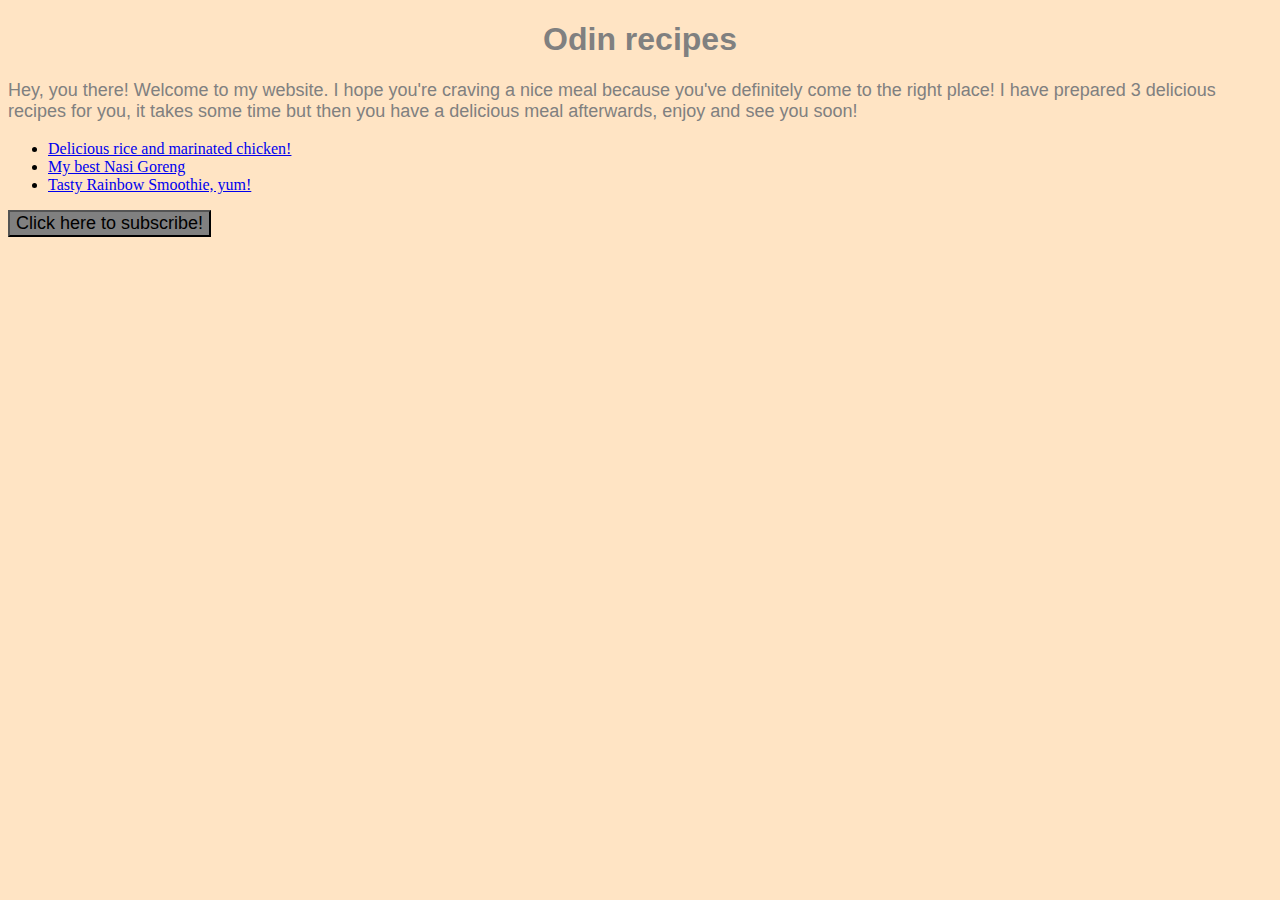
<file: index.html>
<!DOCTYPE html>
<html lang="en">
    <head>
        <meta charset="utf-8">
        <title>recipes</title>
        <style>
            p {
                color: gray;
                background-color: bisque;
                font-size: 18px;
                font-family: 'Lucida Sans', 'Lucida Sans Regular', 'Lucida Grande', 'Lucida Sans Unicode', Geneva, Verdana, sans-serif;
            }
        </style>
        <style>
            body {
                background-color: bisque;
            }
        </style>
        <link rel="stylesheet" href="style.css">
    </head>

    <body>
        <h1><div>Odin recipes</div></h1>

        <p>Hey, you there! Welcome to my website. I hope you're craving a nice meal because you've definitely come to the right 
            place! I have prepared 3 delicious recipes for you, it takes some time but then you have a delicious meal afterwards, 
            enjoy and see you soon!</p>
        <ul>
            <li><a href="recipes/rice.html">Delicious rice and marinated chicken!</a></li>
            <li><a href="recipes/nasi.html">My best Nasi Goreng</a></li>
            <li><a href="recipes/smoothie.html">Tasty Rainbow Smoothie, yum!</a></li>
        </ul>

        <button style="background-color: gray; font-size: 18px; font-family: 'Lucida Sans', 'Lucida Sans Regular', 'Lucida Grande', 'Lucida Sans Unicode', Geneva, Verdana, sans-serif;">Click here to subscribe!</button>
    </body>
</html>
</file>
<file: style.css>
div {
    color: gray;
    background-color: bisque;
    font-size: 32px;
    font-weight: bold;
    text-align: center;
    font-family: 'Lucida Sans', 'Lucida Sans Regular', 'Lucida Grande', 'Lucida Sans Unicode', Geneva, Verdana, sans-serif;
}
</file>
